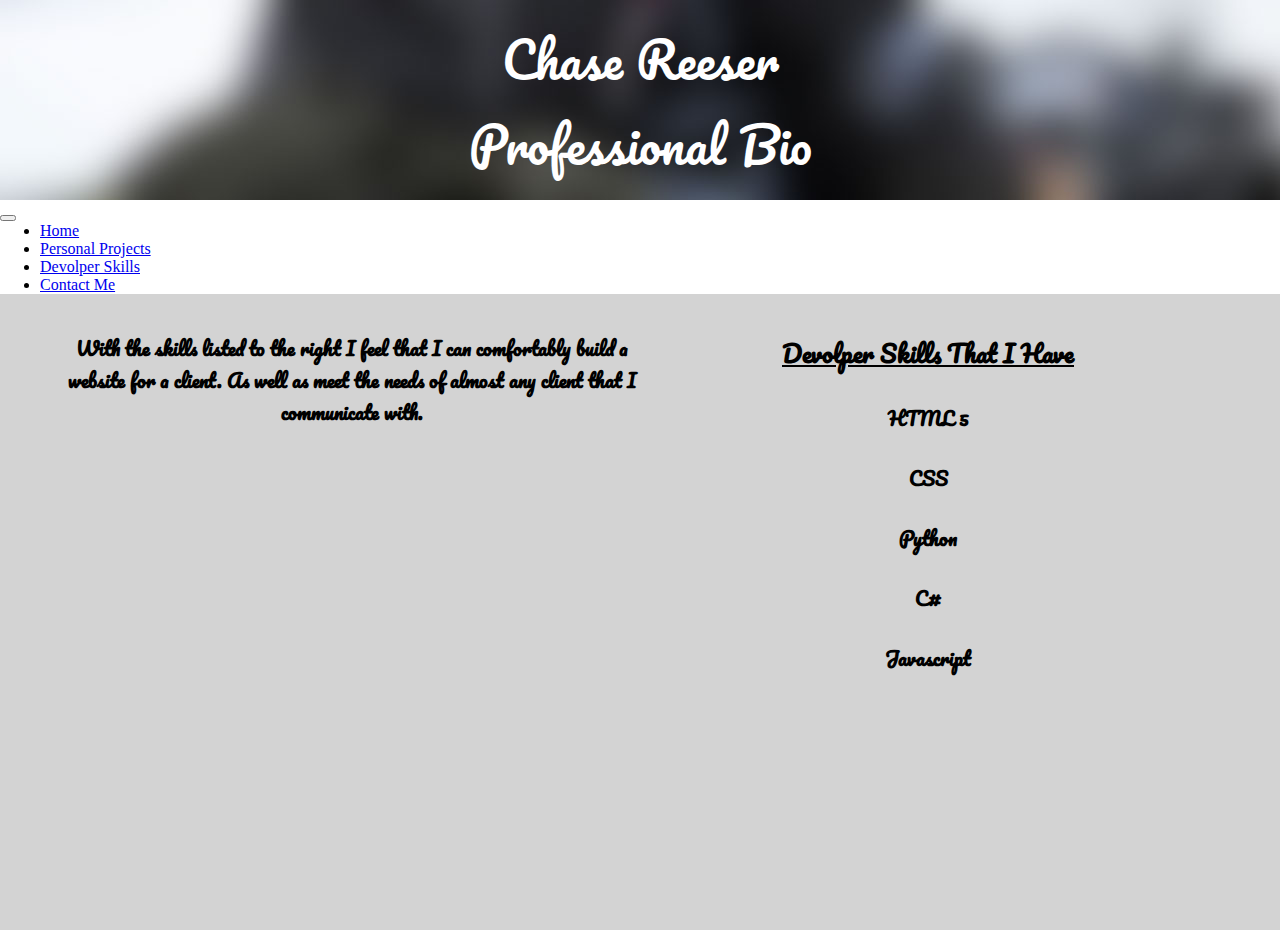
<file: skills.html>
<!DOCTYPE html>
<html lang="en" dir="ltr">

<head>
  <meta charset="utf-8">
  <title>Chase Reeser's Bio</title>
  <link rel="preconnect" href="https://fonts.googleapis.com">
  <link rel="preconnect" href="https://fonts.gstatic.com" crossorigin>
  <link href="https://fonts.googleapis.com/css2?family=Pacifico&family=Source+Code+Pro:ital,wght@1,900&display=swap" rel="stylesheet">
  <link rel="preconnect" href="https://fonts.googleapis.com">
  <link rel="preconnect" href="https://fonts.gstatic.com" crossorigin>
  <link href="https://fonts.googleapis.com/css2?family=Pacifico&family=Source+Code+Pro:ital,wght@1,900&display=swap" rel="stylesheet">
  <link href="https://cdn.jsdelivr.net/npm/bootstrap@5.1.3/dist/css/bootstrap.min.css" rel="stylesheet" integrity="sha384-1BmE4kWBq78iYhFldvKuhfTAU6auU8tT94WrHftjDbrCEXSU1oBoqyl2QvZ6jIW3" crossorigin="anonymous">
  <link rel="stylesheet" href="stylesheet.css">
</head>

<body>
  <header class="cont">
    <img src="images/headerimg.jpg" alt="City Skyline">
    <div class="centered">Chase Reeser <br> Professional Bio</div>
  </header>

  <nav class="navbar navbar-expand-lg navbar-dark bg-dark">
    <div class="container-fluid">
      <button class="navbar-toggler" type="button" data-bs-toggle="collapse" data-bs-target="#navbarSupportedContent" aria-controls="navbarSupportedContent" aria-expanded="false" aria-label="Toggle navigation">
        <span class="navbar-toggler-icon"></span>
      </button>
      <div class="collapse navbar-collapse" id="navbarSupportedContent">
        <ul class="navbar-nav me-auto mb-2 mb-lg-0">
          <li class="nav-item">
            <a class="nav-link active" aria-current="page" href="index.html">Home</a>
          </li>
          <li class="nav-item">
            <a class="nav-link" href="#">Personal Projects</a>
          </li>
          <li class="nav-item">
            <a class="nav-link" href="skills.html">Devolper Skills</a>
          </li>
          <li class="nav-item">
            <a class="nav-link" href="https://www.powr.io/form-builder/i/30785505#page">Contact Me</a>
          </li>
        </ul>
      </div>
    </div>
  </nav>


<div class="mainskills">
  <div class="skillspage">
    <h3>With the skills listed to the right I feel that I can comfortably build a website for a client. As well as meet the needs of almost any client that I communicate with.</h3>
  </div>

  <div class="skills">
    <h2 class="underline">Devolper Skills That I Have</h2>
    <br>
    <h3>HTML 5</h3>
    <br>
    <h3>CSS</h3>
    <br>
    <h3>Python</h3>
    <br>
    <h3>C#</h3>
    <br>
    <h3>Javascript</h3>

  </div>
</div>
</file>
<file: stylesheet.css>
* {
  margin: 0;
}

.background {
  background-color: lightgrey;
}

.cont {
  position: relative;
  text-align: center;
  color: white;
}

.centered {
  position: absolute;
  top: 50%;
  left: 50%;
  transform: translate(-50%, -50%);
  font-family: 'Pacifico', cursive, sans-serif;
  font-size: 3rem;
}

.myself {
  height: 400px;
}

.myself {
  grid-area: myself;
}

.welcome {
  grid-area: welcome;
  text-align: center;
}

.aboutme {
  grid-area: aboutme;
  text-align: center;
}

.grid-container {
  padding-left: 20%;
  padding-right: 20%;
  padding-top: 5%;
  padding-bottom: 20%;
  display: grid;
  grid-template-columns: 1fr 1fr;
  grid-template-areas:
    'myself welcome'
    'myself aboutme';
}

.footer {
  position: fixed;
  left: 0;
  bottom: 0;
  width: 100%;
  color: black;
  text-align: center;
}

.underline {
  text-decoration: underline;
}

.mainskills {
  background-color: lightgrey;
  display: grid;
  grid-template-columns: 1fr 1fr;
  text-align: center;
  padding-left: 5%;
  padding-right: 5%;
  padding-top: 3%;
  padding-bottom: 20%;
  font-family: 'Pacifico', cursive, sans-serif;
}
</file>
